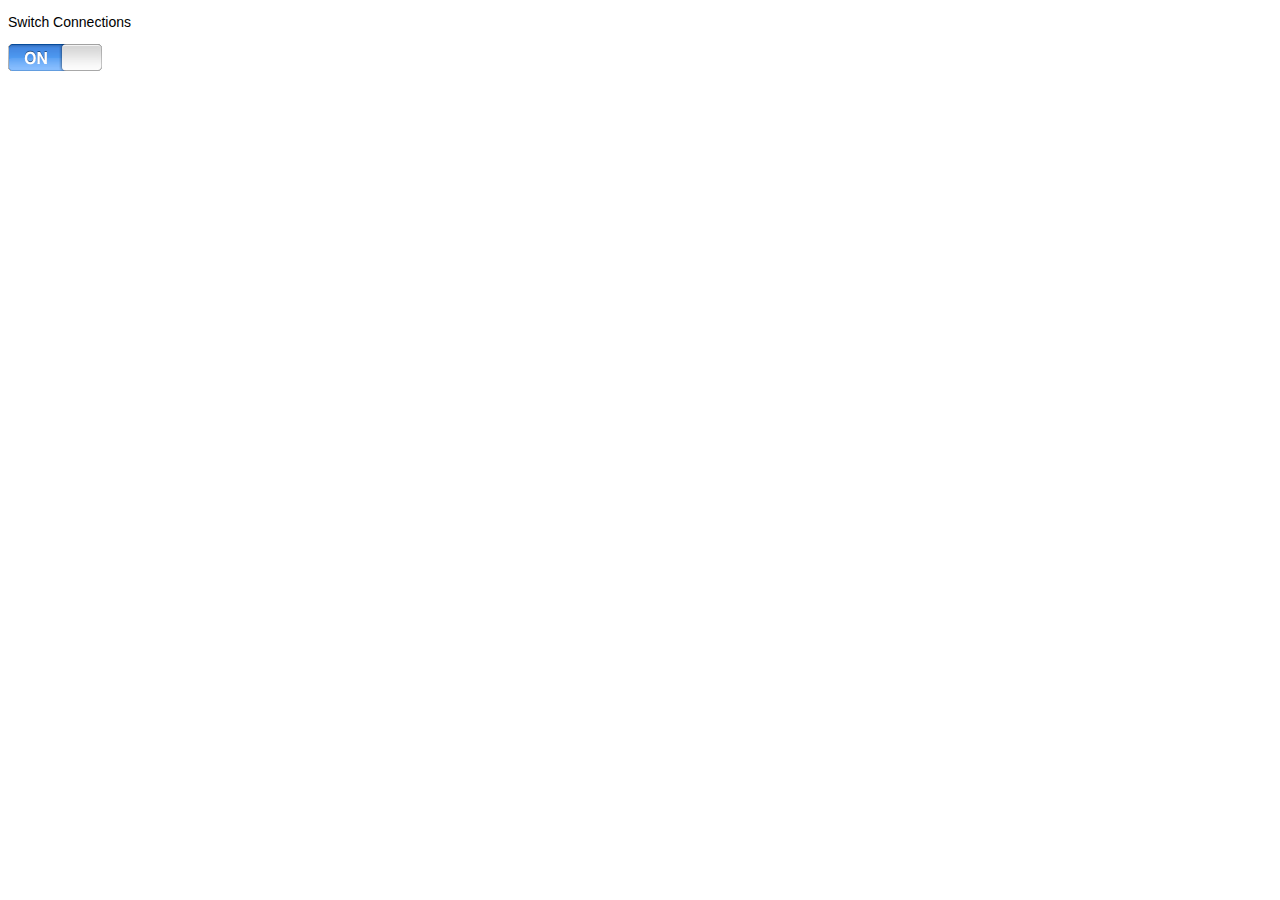
<file: packages/ajax-switch/index.html>
<!DOCTYPE html PUBLIC "-//W3C//DTD XHTML 1.0 Transitional//EN" "http://www.w3.org/TR/xhtml1/DTD/xhtml1-transitional.dtd">
<html xmlns="http://www.w3.org/1999/xhtml">
<head>
<meta http-equiv="Content-Type" content="text/html; charset=UTF-8" />
<title>iPhone - jQuery - Switch</title>
  <script src="jquery.js" type="text/javascript"></script>
  <script src="jquery.iphone-switch.js" type="text/javascript"></script>

<style>



body{
font-family:Verdana, Geneva, sans-serif;
font-size:14px;}

.left{
float:left;
width:120px;}

#ajax{
float:left;
width:300px;
padding-top:5px;
font-weight:700;
}

.clear{clear:both;}

</style>

</head>

<body>



<p>Switch Connections</p>
<div class="left" id="1"></div>
<div id="ajax"></div>
<div class="clear"></div>

<script type="text/javascript">

$('#1').iphoneSwitch("on", 
 function() {
   $('#ajax').load('on.html');
  },
  function() {
   $('#ajax').load('off.html');
  },
  {
	switch_on_container_path: 'iphone_switch_container_off.png'
  });
</script>






</body>
</html>
</file>
